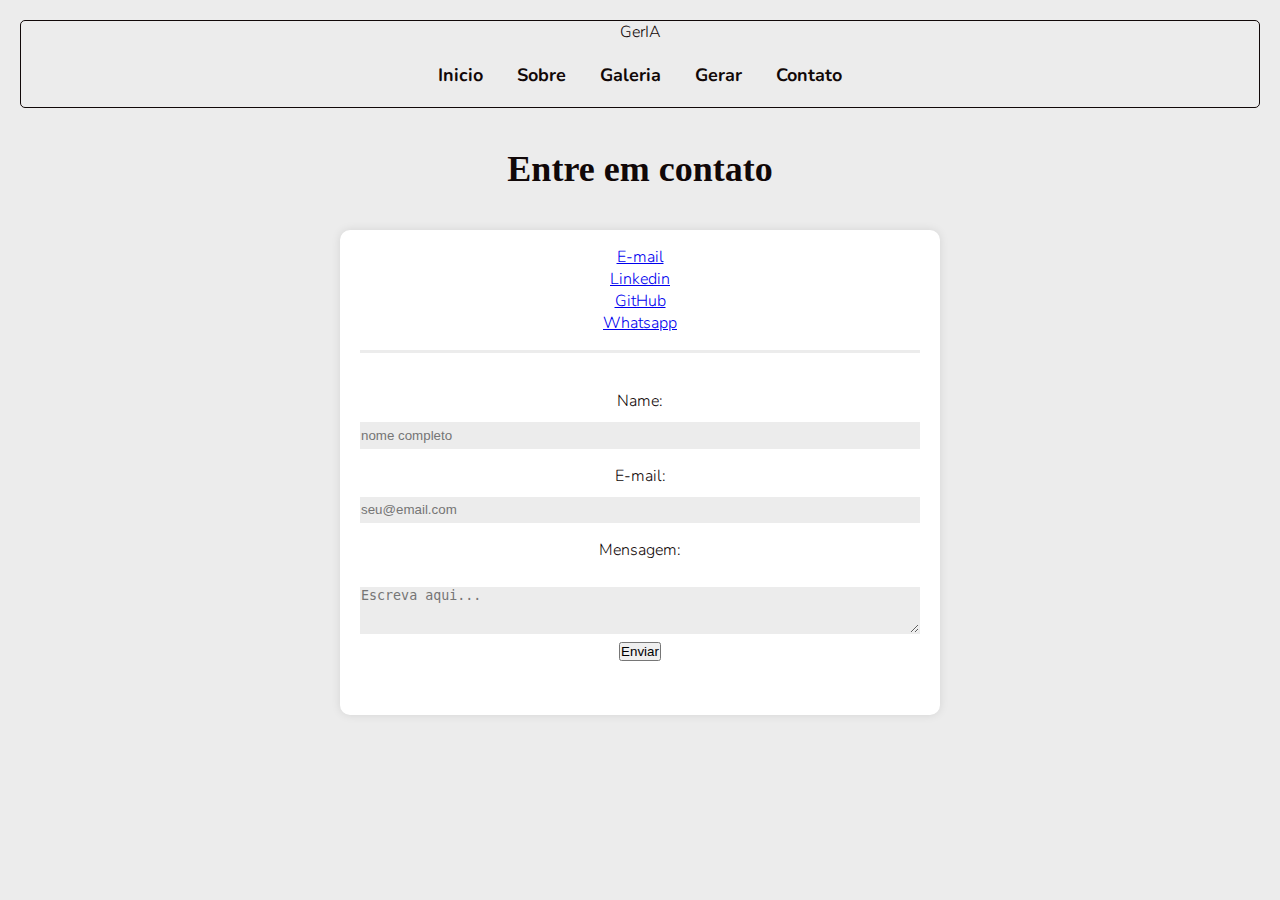
<file: contato.html>
<!DOCTYPE html>
<html lang="en">
<head>
    <meta charset="UTF-8">
    <meta name="viewport" content="width=device-width, initial-scale=1.0">
    <title>Contato</title>
    <link rel="stylesheet" href="estilos/estilo.css">
    <link rel="stylesheet" href="estilos/responsivo.css">
    <script src="scripts/script.js" defer></script>
</head>
<body>
    <header>
        <nav>
            <span class="logo">GerIA</span>
            <div class="mobile-menu">
                <div class="line1"></div>
                <div class="line2"></div>
                <div class="line3"></div>
            </div>
            <ul class="nav-list">
                <li><a href="index.html">Inicio</a></li>
                <li><a href="sobre.html">Sobre</a></li>
                <li><a href="galeria.html">Galeria</a></li>
                <li><a href="gerar.html">Gerar</a></li>
                <li><a href="contato.html">Contato</a></li>
            </ul>
        </nav>
    </header>
    <main>
        <section>
        <h1 id="title">Entre em contato</h1>
        </section>
        <section>
            <form class="contacts" id="contacts" action="https://formsubmit.co/babic.tech@gmail.com" method="POST">
                <fieldset>
                    <ul id="social_media">
                        <li><a href="mailto:babic.tech@gmail.com" target="_blank">E-mail</a></li>
                        <li><a href="https://www.linkedin.com/in/babicabral" target="_blank">Linkedin</a></li>
                        <li><a href="https://github.com/BabiCabral" target="_blank">GitHub</a></li>
                        <li><a href="https://wa.me/5581999000486" target="_blank">Whatsapp</a></li>
                    </ul>
                </fieldset>
                <fieldset>
                    <label id="name-label">Name: <input id="name" name="name" type="text" placeholder="nome completo" required></label>
                    <label id="email-label">E-mail: <input id="email" name="email" type="email" placeholder="seu@email.com" required></label>
                    <label for="mensagem">Mensagem:</label>
                    <textarea name="mensagem"  rows="3" cols="30" placeholder="Escreva aqui..."></textarea>
                    <input type="hidden" name="_next" value="obrigada.html">
                    <button id="formulario" type="submit">Enviar</button>
                </fieldset>
        </section>
    </main>
    <footer></footer>
</body>
</html>
</file>
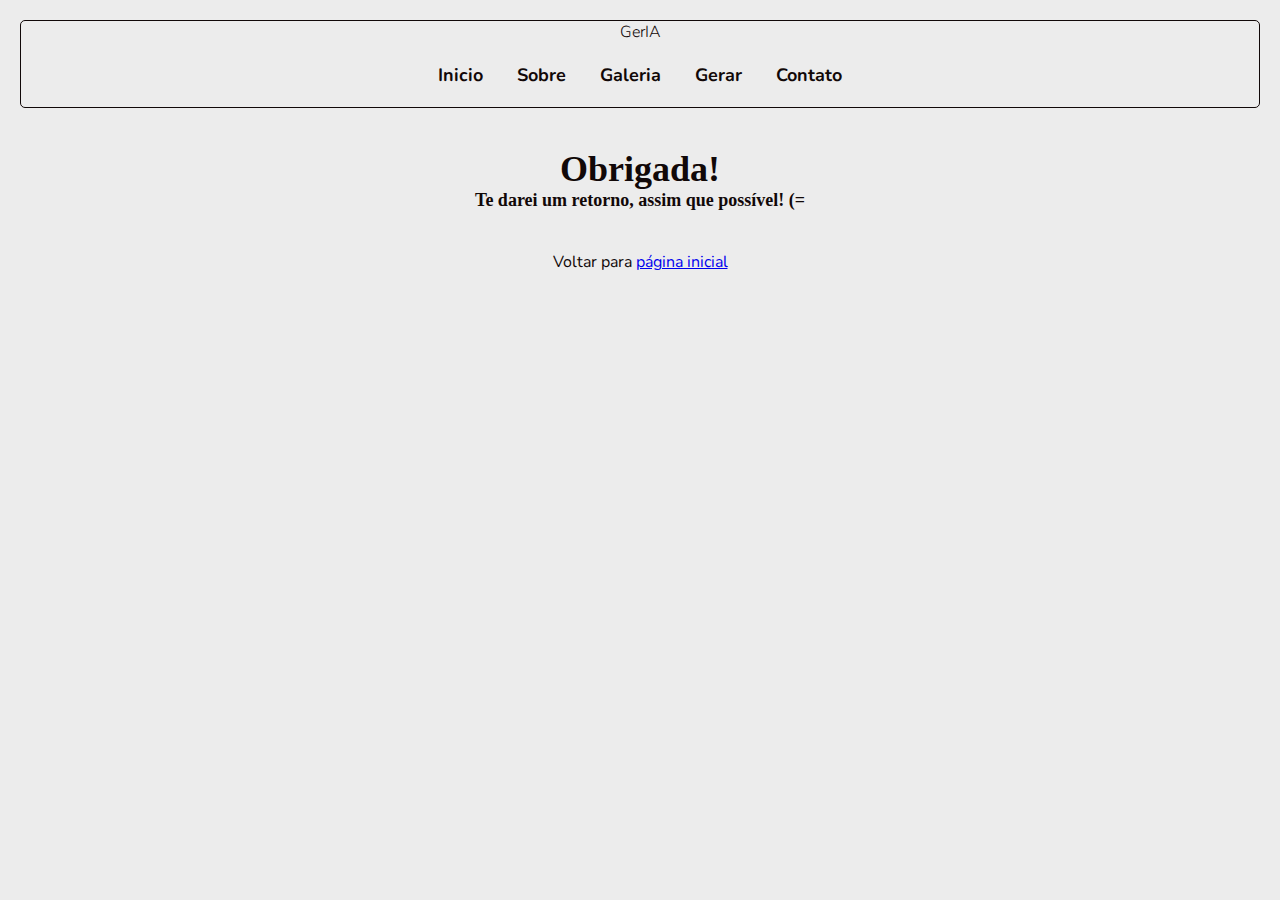
<file: obrigada.html>
<!DOCTYPE html>
<html lang="pt-br">
<head>
    <meta charset="UTF-8">
    <meta name="viewport" content="width=device-width, initial-scale=1.0">
    <title>Gerar</title>
    <link rel="stylesheet" href="estilos/estilo.css">
    <link rel="stylesheet" href="estilos/responsivo.css">
    <script src="scripts/script.js" defer></script>
</head>
<body>
    <header>
        <nav>
            <span class="logo">GerIA</span>
            <div class="mobile-menu">
                <div class="line1"></div>
                <div class="line2"></div>
                <div class="line3"></div>
            </div>
            <ul class="nav-list">
                <li><a href="index.html">Inicio</a></li>
                <li><a href="sobre.html">Sobre</a></li>
                <li><a href="galeria.html">Galeria</a></li>
                <li><a href="gerar.html">Gerar</a></li>
                <li><a href="contato.html">Contato</a></li>
            </ul>
        </nav>
    </header>
    <main>
        <section>
            <h1>Obrigada!</h1>
            <h2>Te darei um retorno, assim que possível! (=</h2>
        </section>
        <section>
            <p class="voltar">Voltar para <a href="index.html">página inicial</a></p>
        </section>
    </main>
    <footer></footer>
</body>
</html>
</file>
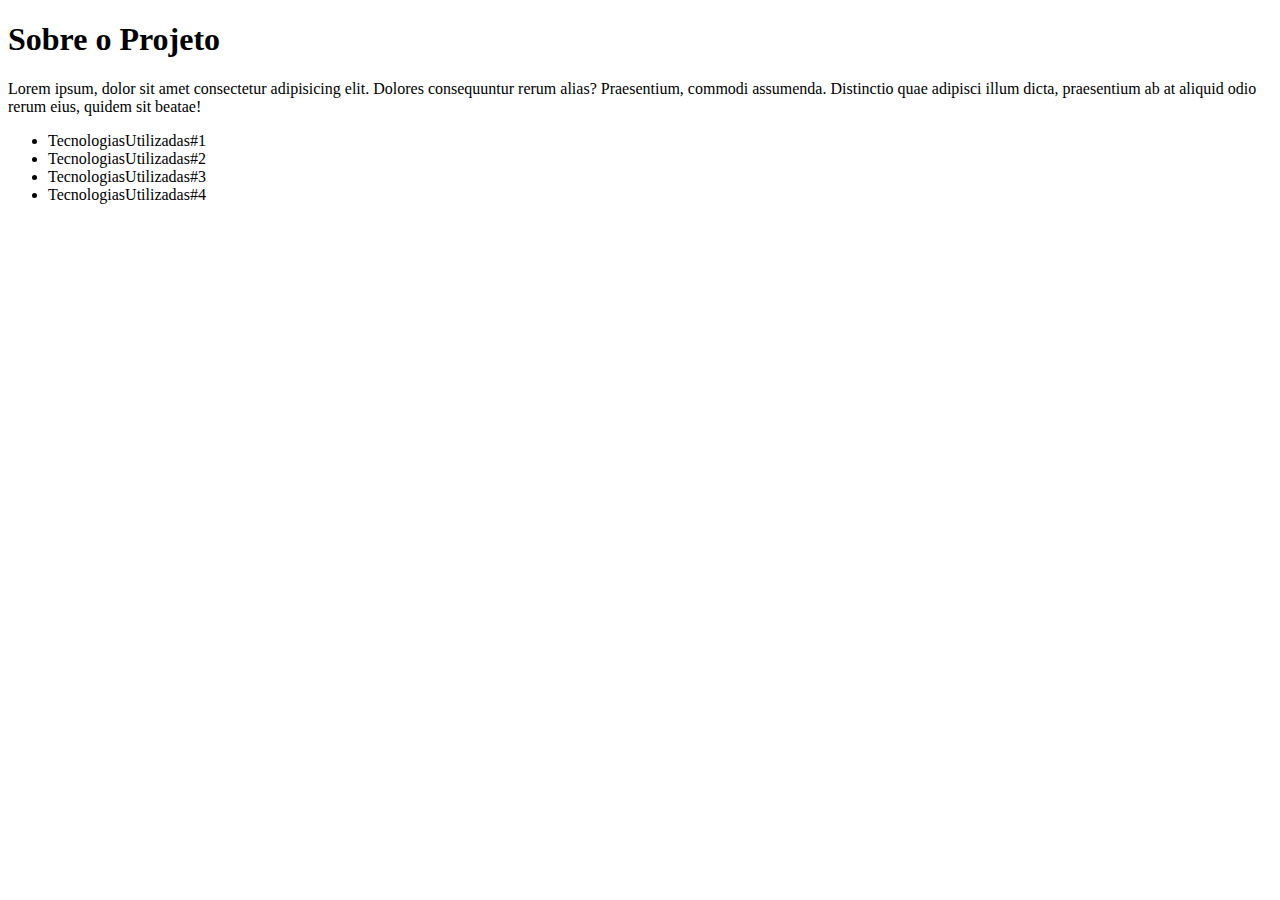
<file: sobre.html>
<!DOCTYPE html>
<html lang="pt-br">
<head>
    <meta charset="UTF-8">
    <meta name="viewport" content="width=device-width, initial-scale=1.0">
    <title>Sobre</title>
</head>
<body>
    <header>
        <h1>Sobre o Projeto</h1>
        <p>Lorem ipsum, dolor sit amet consectetur adipisicing elit. Dolores consequuntur rerum alias? Praesentium, commodi assumenda. Distinctio quae adipisci illum dicta, praesentium ab at aliquid odio rerum eius, quidem sit beatae!</p>
    </header>
    <ul>
        <li>TecnologiasUtilizadas#1</li>
        <li>TecnologiasUtilizadas#2</li>
        <li>TecnologiasUtilizadas#3</li>
        <li>TecnologiasUtilizadas#4</li>
    </ul>
</body>
</html>
</file>
<file: estilos/estilo.css>
@charset "utf-8";

@import url('https://fonts.googleapis.com/css2?family=Nunito:ital@0;1&display=swap');

@import url('https://fonts.googleapis.com/css2?family=Nunito:ital,wght@0,300;1,300&display=swap');

/*Configurações bases*/
* {
    margin: 0;
    padding: 0;
    box-sizing: border-box;
}
body {
    background-color: #ececec;
    color: #110808;
    font-family: "Nunito", serif;
    font-weight: 300;
    font-size: 16px;
    text-align: center;
    padding: 20px;
}

/*Navegação*/
nav {
    border: 1px solid #110808;
    border-radius: 5px;
}
nav ul {
    list-style: none;
    padding: 0;
    margin: 20px 0;
    text-align: center;
}

nav li {
    display: inline-block;
    margin: 0 15px;
    font-size: 18px;
}

nav a {
    text-decoration: none;
    color: #110808;
    font-weight: bold;
}

nav a:hover {
    border: 2px solid #110808;
    padding: 5px;
    border-radius: 5px;
}

/*Conteudo principal*/
main section {
    margin-top: 40px;
}

main h1 {
    font-family: Georgia, 'Times New Roman', Times, serif;
    margin: 0 auto;
    font-size: 36px;
}

main h2 {
    font-family: Georgia, 'Times New Roman', Times, serif;
    margin: 0 auto;
    margin-bottom: 5px;
    font-size: 18px;
}

main p {
    font-family: "Nunito", serif;
    font-weight: 400;
    margin: 1em 20px 2em 20px;
}

main img {
    max-width: 100%;
    height: auto;
    border-radius: 5%;
    box-shadow: 0 2px 8px rgba(0, 0, 0, 0.1);
}


/*Listas*/
ul {
    list-style: none;
}

/*Table
(index.html e galeria.html)
 1- Adicionar border-collapse: collapse; (visual mais limpo)
 2- Alterar cor de fundo dos cabeçalhos (th)
 3 - Definir bordas
*/
.table {
    background-color: #d6d6d6;
    border-collapse: collapse;
    border-radius: 2%;
    padding: 20px;
}

th {
    background: #ececec;
    border-radius: 5%;
    padding: 5px 15px;
}

td {
    font-family: "Nunito", serif;
    text-align: left;
    padding-left: 10px;
    padding-top: 10px;
    font-weight: 100;
    margin: 1em 20px 2em 20px;
}

.functionality {
    font-weight: bold;
}

.extra {
    display: none;
}

/*Formulário (contato.html)*/

/*
body {
    width: 100%;
    margin: 0px;
    padding-bottom: 30px;
    background-color: #00010D;
    color: #ececec;
    font-family: "Nunito", serif;
    font-weight: 300;
    font-size: 16px;
}
*/


form {
    width: 70vw;
    min-width: 300px;
    max-width: 600px;
    height: auto;
    min-height: 300px;
    margin: 0 auto;
    padding: 0 20px 2em 20px;
    background-color: #ffffff;
    border-radius: 10px;
    box-shadow: 0 0 10px rgba(0, 0, 0, 0.1);
}

fieldset {
    border: none;
    padding: 1rem 0;
    border-bottom: 3px solid #ececec;;
    margin: 5px auto;
    color: #110808;
  }

fieldset:last-of-type {
    border-bottom: none;
  }

label {
    display: block;
    margin: 1rem 0;

  }

input, textarea {
    background-color:  #ececec;
    border: 1px solid  #ececec;
    color: #110808;
    margin: 10px 0 0 0;
    width: 100%;
    min-height: 2em;
}

input[type="submit"] {
    display: block;
    width: 60%;
    margin: 1em auto;
    height: 2em;
    font-size: 1.1rem;
    background-color: #ececec;
    border-color: #d6d6d6;
    min-width: 300px;
  }




/*
> Adicionar margin, padding;
trabalhar com display: (block, inline ou inline block a depender do desejado)

> Textar dispaly none em algum elemento

> Formulários:
(contato.html)e (gerar.html)
 1- Tamanho dos inputs e text-area adequados.
 2 - Ajustar margin e padding

>Tables:
(index.html e galeria.html)
 1- Adicionar border-collapse: collapse; (visual mais limpo)
 2- Alterar cor de fundo dos cabeçalhos (th)
 3 - Definir bordas
*/
</file>
<file: estilos/responsivo.css>
@charset "utf-8";

/* MEDIA QUERIES PARA TELAS MENORES (CELULAR)                                */
/* - Breakpoint principal: max-width: 768px                                  */

@media screen and (max-width: 768px) {

   body {
        overflow-x: hidden;
   } 

   nav {
        display: flex;
        flex-direction: row;
        border: none;
    }

    nav ul {
        display: flex;
        flex-direction: column;
        justify-content: space-around;
    }

    nav a {
        text-decoration: none;
        color: #110808;
        font-weight: bolder;
    }

    nav a:hover {
        border: 2px solid #110808;
        padding: 5px;
        border-radius: 5px;
    }

    .logo {
        display: flex;
        justify-content: space-around;
        font-family: Georgia, 'Times New Roman', Times, serif;
        margin: 0 auto 0 5px;
        font-size: 24px;
        font-weight: bold;
        color: #110808;
    } 

    .mobile-menu div {
        display: block;
        width: 32px;
        height: 2px;
        background-color: #110808;
        margin: 8px;
        transition: 0.3s;
    }

    .nav-list {
        position: absolute;
        top: 8vh;
        right: 0;
        width: 50vw;
        height: 92vh;
        background: #ececec;
        flex-direction: column;
        align-items: center;
        justify-content: space-around;
        transform: translateX(100%);
        transition: transform 0.3s ease-in;
    }

    .nav-list li {
        color: #110808;;
        margin-left: 0;
        opacity: 0;
    }

    .nav-list.active {
        transform: translateX(0);
    }
    
    @keyframes navLinkFade {
        from {
            opacity: 0;
            transform: translateX(50px);
        }
        to {
            opacity: 1;
            transform: translateX(0);
        }
    }

    .mobile-menu.active .line1 {
        transform: rotate(-45deg) translate(-8px, 8px);
    }

    .mobile-menu.active .line2 {
        opacity: 0;
    }

    .mobile-menu.active .line3 {
        transform: rotate(45deg) translate(-5px, -7px);
    }
}
</file>
